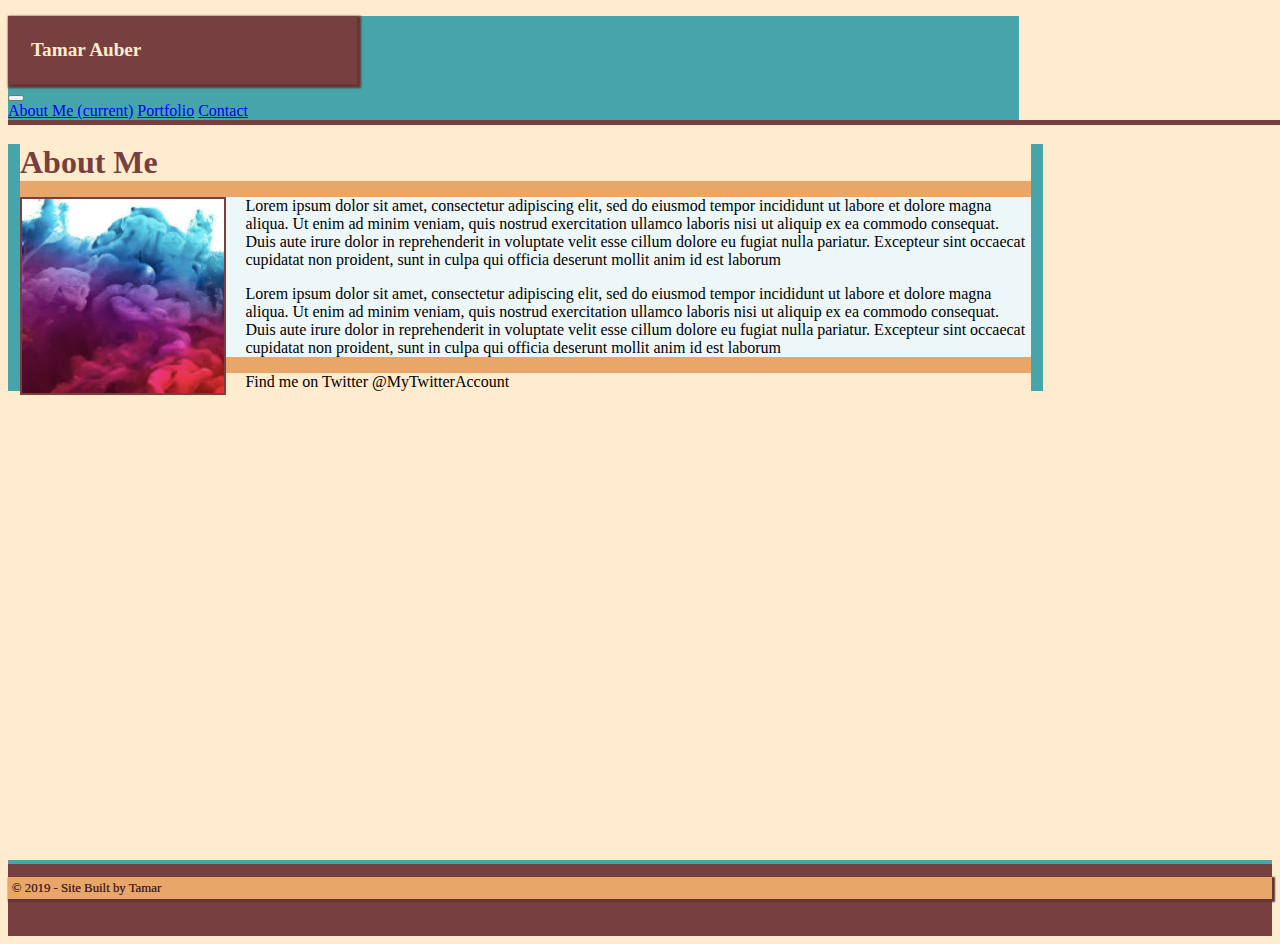
<file: index.html>
<!Doctype html>
<html lang="en">

<head>
  <!-- Required meta tags -->
  <meta charset="utf-8">
  <meta name="viewport" content="width=device-width, initial-scale=1, shrink-to-fit=no">

  <!-- Bootstrap CSS -->
  <link rel="stylesheet" href="https://stackpath.bootstrapcdn.com/bootstrap/4.2.1/css/bootstrap.min.css" integrity="sha384-GJzZqFGwb1QTTN6wy59ffF1BuGJpLSa9DkKMp0DgiMDm4iYMj70gZWKYbI706tWS" crossorigin="anonymous">

  <!-- Custom CSS -->
  <link rel="stylesheet" type="text/css" href="css/custom.css">
  <title>Tamar Auber</title>
</head>

<body class="almond-background">

  <!--Navigation Bar-->
  <header class="container custom-nav orange-background">
    <nav class="navbar navbar-expand-lg navbar-light teal-background">

      <h2 class="name-logo brown-background almond-text">Tamar Auber</h2>

      <button class="navbar-toggler" type="button" data-toggle="collapse" data-target="#navbarNavAltMarkup" aria-controls="navbarNavAltMarkup" aria-expanded="false" aria-label="Toggle navigation">
                  <span class="navbar-toggler-icon"></span>
                </button>
      <div class="collapse navbar-collapse" id="navbarNavAltMarkup">
        <div class="navbar-nav ml-auto">
          <a class="nav-item nav-link active " href="#">About Me <span class="sr-only">(current)</span></a>
          <a class="nav-item nav-link " href="portfolio.html">Portfolio</a>
          <a class="nav-item nav-link " href="contacts.html">Contact</a>
        </div>
      </div>
    </nav>
  </header>
  <main class="main">
    <!--Nav Bar Line-->

    <div class="brown-line brown-background"></div>

    <!-- About Me Container-->
    <!--TO DO: Personalize text-->

    <section class="container content orange-background">

      <div class="card">

        <div class="card-header brown-text main-text-head almond-background">
          <strong>About Me</strong>
        </div>
        <div class="card-body ltblue-background">
          <div class="col-md-12">
            <img class="about-image" src="images/placeholder-small.jpg" align="left" width="20%">
            <p class="brown-font">Lorem ipsum dolor sit amet, consectetur adipiscing elit, sed do eiusmod tempor incididunt ut labore et dolore magna aliqua. Ut enim ad minim veniam, quis nostrud exercitation ullamco laboris nisi ut aliquip ex ea commodo consequat. Duis aute
              irure dolor in reprehenderit in voluptate velit esse cillum dolore eu fugiat nulla pariatur. Excepteur sint occaecat cupidatat non proident, sunt in culpa qui officia deserunt mollit anim id est laborum</p>
            <p class="brown-font">Lorem ipsum dolor sit amet, consectetur adipiscing elit, sed do eiusmod tempor incididunt ut labore et dolore magna aliqua. Ut enim ad minim veniam, quis nostrud exercitation ullamco laboris nisi ut aliquip ex ea commodo consequat. Duis aute
              irure dolor in reprehenderit in voluptate velit esse cillum dolore eu fugiat nulla pariatur. Excepteur sint occaecat cupidatat non proident, sunt in culpa qui officia deserunt mollit anim id est laborum</p>

          </div>

        </div>
        <div class="card-footer text-muted almond-background">
          Find me on Twitter @MyTwitterAccount
        </div>

      </div>

    </section>

  </main>
  <!--Footer-->

  <footer class="navbar navbar-default footer brown-background">
    <div class="container">

      <p class="navbar-text mx-auto footer-tag orange-background">© 2019 - Site Built by Tamar </p>

      <!--TO DO: Add functionality to footer -->

    </div>
  </footer>

</body>

<!-- JavaScript -->
<!-- jQuery first, then Popper.js, then Bootstrap JS -->
<script src="https://code.jquery.com/jquery-3.2.1.slim.min.js" integrity="sha384-KJ3o2DKtIkvYIK3UENzmM7KCkRr/rE9/Qpg6aAZGJwFDMVNA/GpGFF93hXpG5KkN" crossorigin="anonymous"></script>
<script src="https://cdnjs.cloudflare.com/ajax/libs/popper.js/1.12.9/umd/popper.min.js" integrity="sha384-ApNbgh9B+Y1QKtv3Rn7W3mgPxhU9K/ScQsAP7hUibX39j7fakFPskvXusvfa0b4Q" crossorigin="anonymous"></script>
<script src="https://maxcdn.bootstrapcdn.com/bootstrap/4.0.0/js/bootstrap.min.js" integrity="sha384-JZR6Spejh4U02d8jOt6vLEHfe/JQGiRRSQQxSfFWpi1MquVdAyjUar5+76PVCmYl" crossorigin="anonymous"></script>

</html>
</file>
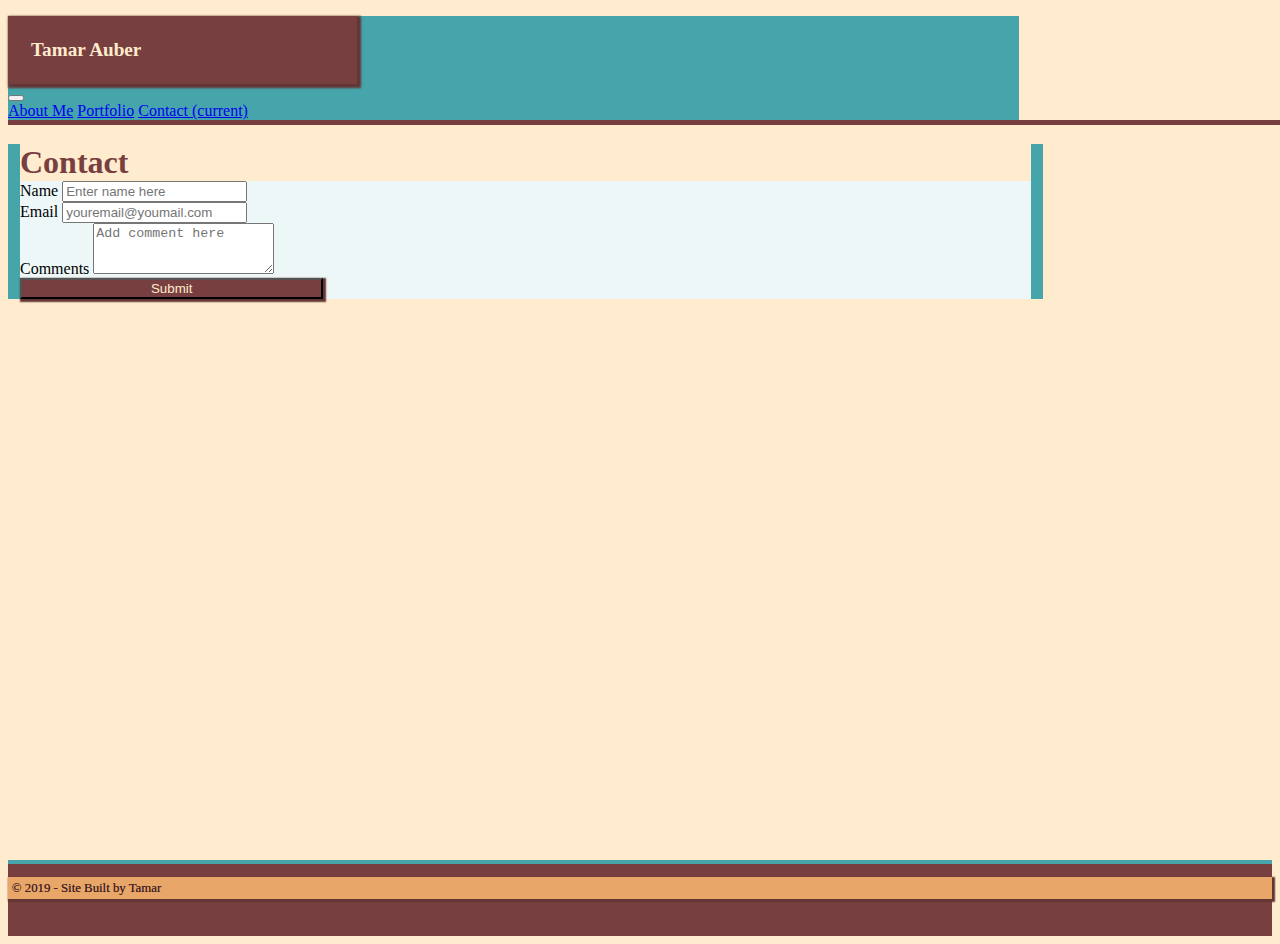
<file: contacts.html>
<!Doctype html>
<html lang="en">

<head>
  <!-- Required meta tags -->
  <meta charset="utf-8">
  <meta name="viewport" content="width=device-width, initial-scale=1, shrink-to-fit=no">

  <!-- Bootstrap CSS -->
  <link rel="stylesheet" href="https://stackpath.bootstrapcdn.com/bootstrap/4.2.1/css/bootstrap.min.css" integrity="sha384-GJzZqFGwb1QTTN6wy59ffF1BuGJpLSa9DkKMp0DgiMDm4iYMj70gZWKYbI706tWS" crossorigin="anonymous">

  <!-- Custom CSS -->
  <link rel="stylesheet" type="text/css" href="css/custom.css">
  <title>Tamar Auber</title>
</head>

<body class="almond-background">
  <!--Navigation Bar-->
  <header class="container custom-nav orange-background">
    <nav class="navbar navbar-expand-lg navbar-light teal-background">

      <h2 class="name-logo brown-background almond-text">Tamar Auber</h2>

      <button class="navbar-toggler" type="button" data-toggle="collapse" data-target="#navbarNavAltMarkup" aria-controls="navbarNavAltMarkup" aria-expanded="false" aria-label="Toggle navigation">
                  <span class="navbar-toggler-icon"></span>
                </button>
      <div class="collapse navbar-collapse" id="navbarNavAltMarkup">
        <div class="navbar-nav ml-auto">
          <a class="nav-item nav-link " href="index.html">About Me</a>
          <a class="nav-item nav-link " href="portfolio.html">Portfolio</a>
          <a class="nav-item nav-link active " href="contacts.html">Contact <span class="sr-only">(current)</span></a>
        </div>
      </div>
    </nav>
  </header>
  <main class="main">
    <!--Nav Bar Line-->

    <div class="brown-line brown-background"></div>

    <!-- Contact Form Container-->
    <!--TO DO: Form is not yet functional-->

    <section class="container content orange-background contact-main">

      <div class="card">

        <div class="card-header brown-text main-text-head almond-background">
          <strong>Contact</strong>
        </div>

        <div class="card-body ltblue-background">
          <form>
            <div class="form-group">
              <label for="fullname">Name</label>
              <input type="name" class="form-control" id="fullname" aria-describedby="nameHelp" placeholder="Enter name here">

            </div>
            <div class="form-group">
              <label for="email">Email</label>
              <input type="email" class="form-control" id="email" placeholder="youremail@youmail.com">
            </div>

            <div class="form-group">
              <label for="comments">Comments</label>
              <textarea class="form-control" id="comments" rows="3" placeholder="Add comment here"></textarea>
            </div>

            <button type="submit" class="btn almond-text brown-background">Submit</button>

          </form>

        </div>

      </div>

    </section>

  </main>
  <footer class="navbar navbar-default footer brown-background">
    <div class="container">

      <p class="navbar-text mx-auto footer-tag orange-background">© 2019 - Site Built by Tamar </p>

      <!--TO DO: Add functionality to footer -->

    </div>
  </footer>

</body>

<!-- JavaScript -->
<!-- jQuery first, then Popper.js, then Bootstrap JS -->
<script src="https://code.jquery.com/jquery-3.2.1.slim.min.js" integrity="sha384-KJ3o2DKtIkvYIK3UENzmM7KCkRr/rE9/Qpg6aAZGJwFDMVNA/GpGFF93hXpG5KkN" crossorigin="anonymous"></script>
<script src="https://cdnjs.cloudflare.com/ajax/libs/popper.js/1.12.9/umd/popper.min.js" integrity="sha384-ApNbgh9B+Y1QKtv3Rn7W3mgPxhU9K/ScQsAP7hUibX39j7fakFPskvXusvfa0b4Q" crossorigin="anonymous"></script>
<script src="https://maxcdn.bootstrapcdn.com/bootstrap/4.0.0/js/bootstrap.min.js" integrity="sha384-JZR6Spejh4U02d8jOt6vLEHfe/JQGiRRSQQxSfFWpi1MquVdAyjUar5+76PVCmYl" crossorigin="anonymous"></script>

</html>
</file>
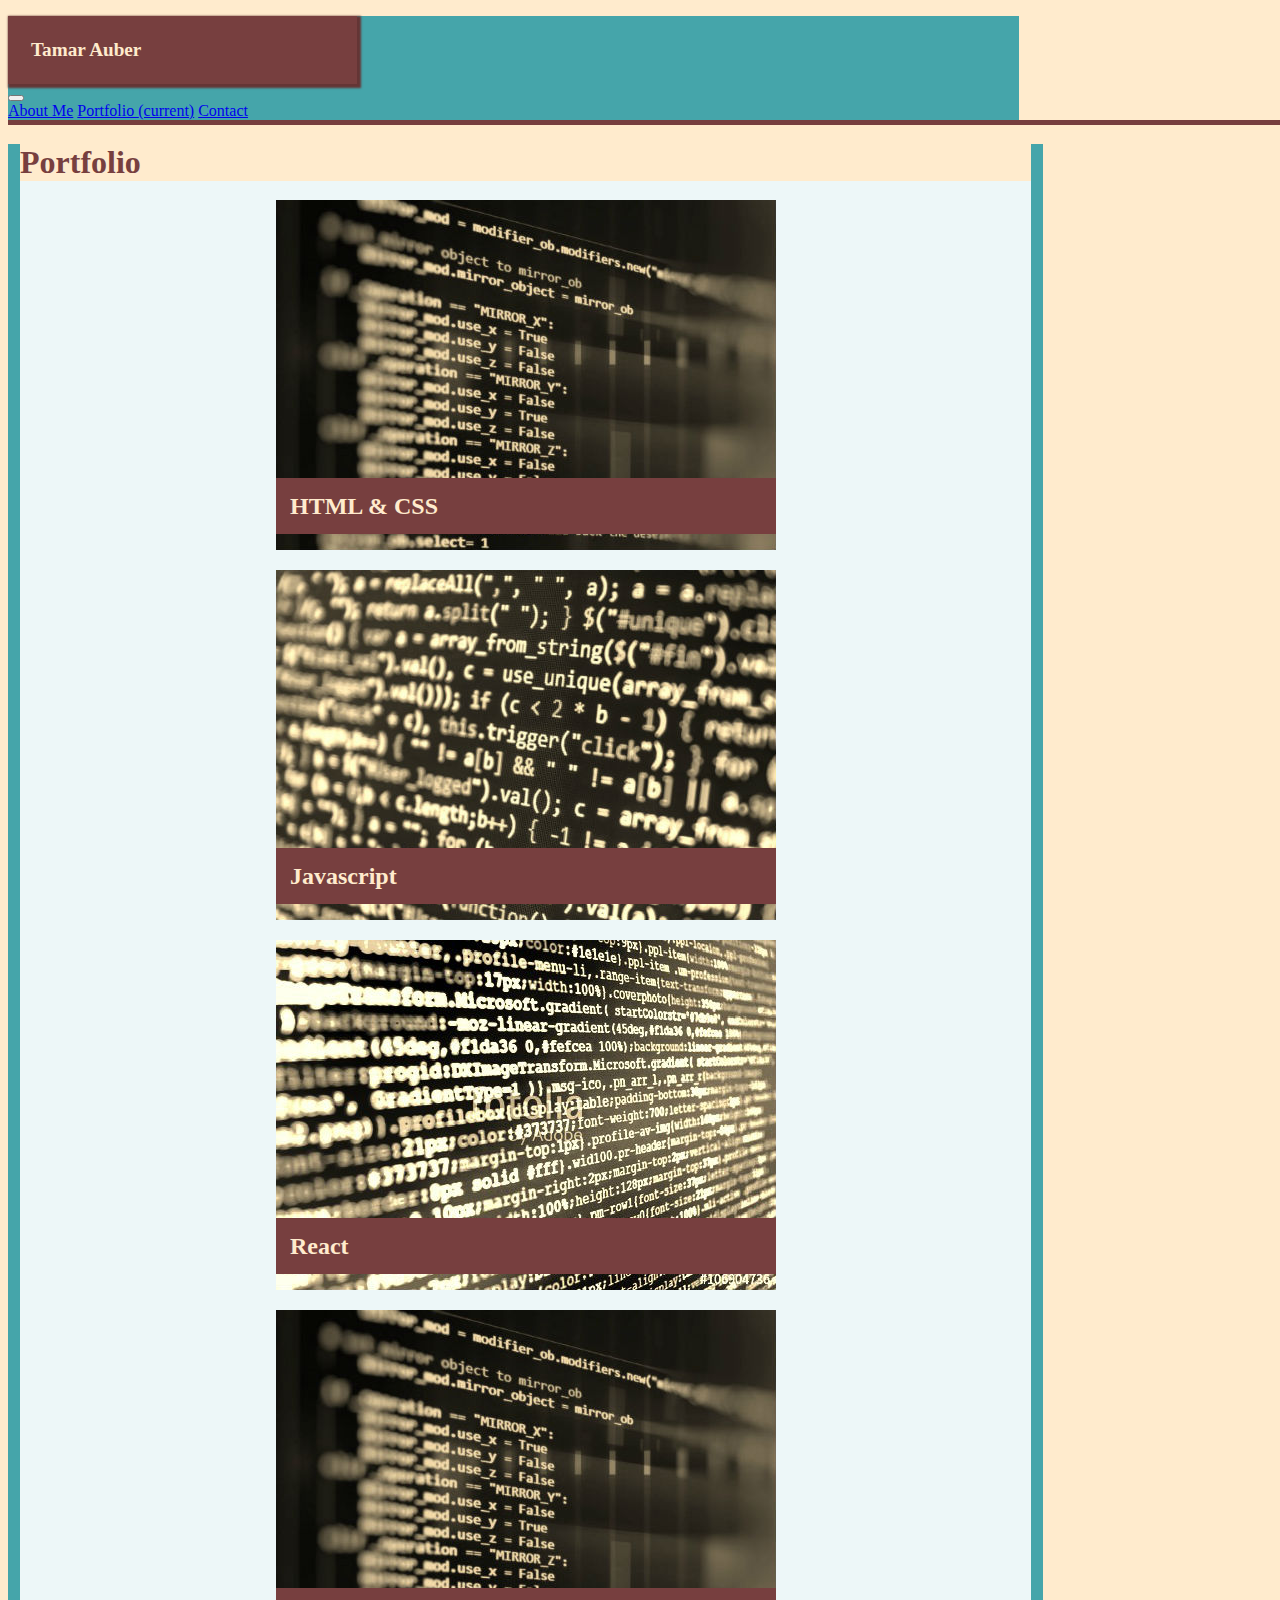
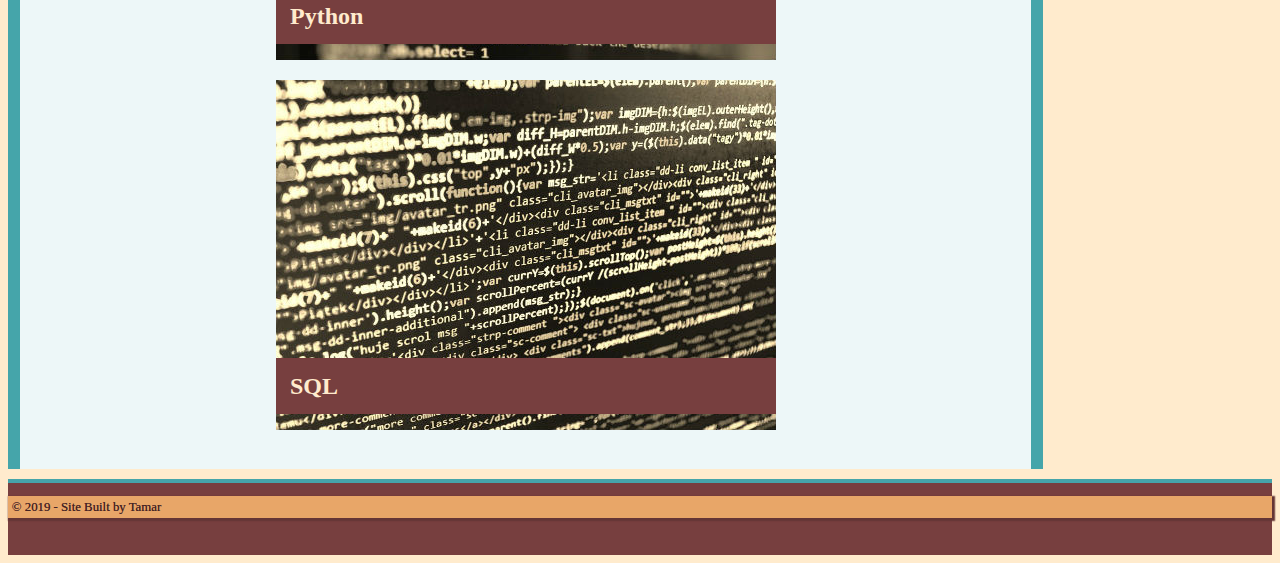
<file: portfolio.html>
<!doctype html>
<html lang="en">

<head>
  <!-- Required meta tags -->
  <meta charset="utf-8">
  <meta name="viewport" content="width=device-width, initial-scale=1, shrink-to-fit=no">

  <!-- Bootstrap CSS -->
  <link rel="stylesheet" href="https://stackpath.bootstrapcdn.com/bootstrap/4.2.1/css/bootstrap.min.css" integrity="sha384-GJzZqFGwb1QTTN6wy59ffF1BuGJpLSa9DkKMp0DgiMDm4iYMj70gZWKYbI706tWS" crossorigin="anonymous">

  <!-- Custom CSS -->
  <link rel="stylesheet" type="text/css" href="css/custom.css">
  <title>Tamar Auber</title>
</head>

<body class="almond-background">
  <!--Navigation Bar-->
  <header class="container custom-nav orange-background">
    <nav class="navbar navbar-expand-lg navbar-light teal-background">

      <h2 class="name-logo brown-background almond-text">Tamar Auber</h2>

      <button class="navbar-toggler" type="button" data-toggle="collapse" data-target="#navbarNavAltMarkup" aria-controls="navbarNavAltMarkup" aria-expanded="false" aria-label="Toggle navigation">
                  <span class="navbar-toggler-icon"></span>
                </button>
      <div class="collapse navbar-collapse" id="navbarNavAltMarkup">
        <div class="navbar-nav ml-auto">
          <a class="nav-item nav-link " href="index.html">About Me</a>
          <a class="nav-item nav-link active " href="portfolio.html">Portfolio <span class="sr-only">(current)</span></a>
          <a class="nav-item nav-link " href="contacts.html">Contact </a>
        </div>
      </div>
    </nav>
  </header>

  <!--Nav Bar Line-->

  <div class="brown-line brown-background"></div>

  <!-- Portfolio Container-->
  <main class="main">

    <section class="container content portfolio-main orange-background">

      <div class="card">

        <div class="card-header brown-text main-text-head almond-background">
          <strong>Portfolio</strong>
        </div>
        <div class="card-body ltblue-background">
          <div class="col-lg-12 buffer"></div>
          <!--Row 1 of Portfolio-->

          <!--HTML box-->
          <div class="row">
            <div class="col-lg-6">
              <a class="portfolio-item" href="https://codepen.io/tamarauber/pen/pLKeLW">
                    <span class="caption">
                      <span class="caption-content">
                        <h2 class = "caption-size brown-background almond-text">HTML & CSS</h2>
                       
                      </span>
                    </span>
                    <img class="img-fluid" src="images/computer-sepia.jpg" alt="computer code">
                  </a>
            </div>
            <!--Javascript Box-->
            <div class="col-lg-6">
              <a class="portfolio-item" href="https://github.com/mischegoss/FEND-Project-3">
                    <span class="caption">
                      <span class="caption-content">
                        <h2 class = "caption-size brown-background almond-text">Javascript</h2>
                        
                      </span>
                    </span>
                    <img class="img-fluid" src="images/blue-sepia.jpg" alt="computer code">
                  </a>
            </div>
            <!--Row 2 of Portfolio-->

            <!--React Box-->
            <div class="col-lg-6">
              <a class="portfolio-item" href="https://github.com/mischegoss/bookappvs2">
                    <span class="caption">
                      <span class=" caption-content">
                        <h2 class = "caption-size brown-background almond-text">React</h2>
                        
                      </span>
                    </span>
                    <img class="img-fluid" src="images/blue-white-sepia.jpg" alt="computer code">
                  </a>
            </div>
            <!--Python Box-->
            <div class="col-lg-6">
              <a class="portfolio-item" href="#">
                    <span class="caption">
                      <span class="caption-content">
                        <h2 class = "caption-size brown-background almond-text">Python</h2>
                        
                      </span>
                    </span>
                    <img class="img-fluid" src="images/computer-sepia.jpg" alt="computer code">
                  </a>
            </div>
            <!--Row 3 of Portfolio-->

            <!--SQL Box-->
            <div class="col-lg-6">
              <a class="portfolio-item" href="#">
                            <span class="caption">
                              <span class="caption-content">
                                <h2 class = "caption-size brown-background almond-text">SQL</h2>
                                
                              </span>
                            </span>
                            <img class="img-fluid" src="images/purple-sepia.jpg" alt="computer code">
                          </a>
            </div>
            <div class="col-lg-6"></div>
          </div>
          <div class="col-lg-12 buffer"></div>
        </div>
      </div>
      </div>

    </section>

  </main>
  <!--Footer-->

  <footer class="navbar navbar-default footer brown-background">
    <div class="container">

      <p class="navbar-text mx-auto footer-tag orange-background">© 2019 - Site Built by Tamar </p>

      <!--TO DO: Add functionality to footer -->

    </div>
  </footer>

</body>

<!-- JavaScript -->
<!-- jQuery first, then Popper.js, then Bootstrap JS -->
<script src="https://code.jquery.com/jquery-3.2.1.slim.min.js" integrity="sha384-KJ3o2DKtIkvYIK3UENzmM7KCkRr/rE9/Qpg6aAZGJwFDMVNA/GpGFF93hXpG5KkN" crossorigin="anonymous"></script>
<script src="https://cdnjs.cloudflare.com/ajax/libs/popper.js/1.12.9/umd/popper.min.js" integrity="sha384-ApNbgh9B+Y1QKtv3Rn7W3mgPxhU9K/ScQsAP7hUibX39j7fakFPskvXusvfa0b4Q" crossorigin="anonymous"></script>
<script src="https://maxcdn.bootstrapcdn.com/bootstrap/4.0.0/js/bootstrap.min.js" integrity="sha384-JZR6Spejh4U02d8jOt6vLEHfe/JQGiRRSQQxSfFWpi1MquVdAyjUar5+76PVCmYl" crossorigin="anonymous"></script>

</html>
</file>
<file: css/custom.css>
/* Palette Classes and Custom Colors */

.almond-text {
    color: blanchedalmond;
  }
  
  .teal-background {
    background-color: #45a5aa;
  }
  
  .brown-background {
    background-color: #773f3f;
  }
  .brown-line {
    height: 0.3em;
    width: 100vw;
    margin: 0;
  }
  
  .brown-text {
    color: #773f3f;
  }
  
  .almond-background {
    background-color: blanchedalmond;
  }
  
  .ltblue-background {
    background-color: #edf7f8;
  }
  
  .orange-background {
    background-color: #e8a668;
  }
  
  /* Styling and sizing for Header */
  
  .custom-nav {
    width: 80%;
    padding-bottom: 0;
  }
  
  .name-logo {
    padding: 1.2em;
    margin-bottom: 0;
  
    bottom: 0;
    font-size: 1.2em;
    box-shadow: 0.1em 0.1em 0.1em 0.1em #643535;
    width: 30%;
  }
  
  /* Styling for main content area */
  
  .main {
    min-height: calc(100vh - 10em);
  }
  
  .main-text-head {
    font-size: 2em;
  }
  
  .content {
    width: 80%;
    border-left: 0.8em solid #45a5aa;
    border-right: 0.8em solid #45a5aa;
    margin-top: 1.2em;
    margin-bottom: .6em;
  }
  
  /* About Me Page Styling */
  
  .about-image {
    border: 2px solid #773f3f;
    margin-right: 1.2em;
  }
  
  /* Contact Page Styling */
  
  .btn {
    box-shadow: 0.1em 0.1em 0.1em 0.1em #643535;
    width: 30%;
  }
  
  /* Portfolio Styling */
  
  .caption-size {
    padding: 0.6em;
  }
  
  .buffer {
    height: 1.2em;
  }
  
  .portfolio-item {
    display: block;
    position: relative;
    overflow: hidden;
    max-width: 500px;
    margin: auto auto 1em;
  }
  
  .caption {
    display: flex;
    height: 100%;
    width: 100%;
    justify-content: flex-end;
    flex-direction: column;
    position: absolute;
  }
  
  /* Footer and Footer Tag Styling */
  
  .footer {
    height: 40px;
    border-top: 0.3em solid #45a5aa;
    min-height: 4.5em;
    margin: 0;
  }
  
  .footer-tag {
    text-shadow: 0px 0.3px 0.3px #643535;
    padding: 0.3em;
    box-shadow: 0.1em 0.1em 0.1em 0.1em #643535;
    color: #432323;
    font-size: 0.8em;
    margin-top: 1em;
    margin-bottom: 1em;
  }
  
  /*Media Queries to Adjust Size on Small Screens */
  @media only screen and (max-width: 940px) {
    .about-image {
      width: 40%;
    }
  }
  
  @media only screen and (max-width: 640px) {
    .custom-nav,
    .portfolio-main,
    .contact-main {
      width: 95vw;
    }
    .about-image {
      width: 100%;
    }
    .name-logo {
      width: 40%;
    }
    .btn {
      width: 50%;
    }
  }
  
  @media only screen and (max-width: 480px) {
    .about-image {
      width: 60%;
    }
    .btn {
      width: 90%;
    }
  }
</file>
